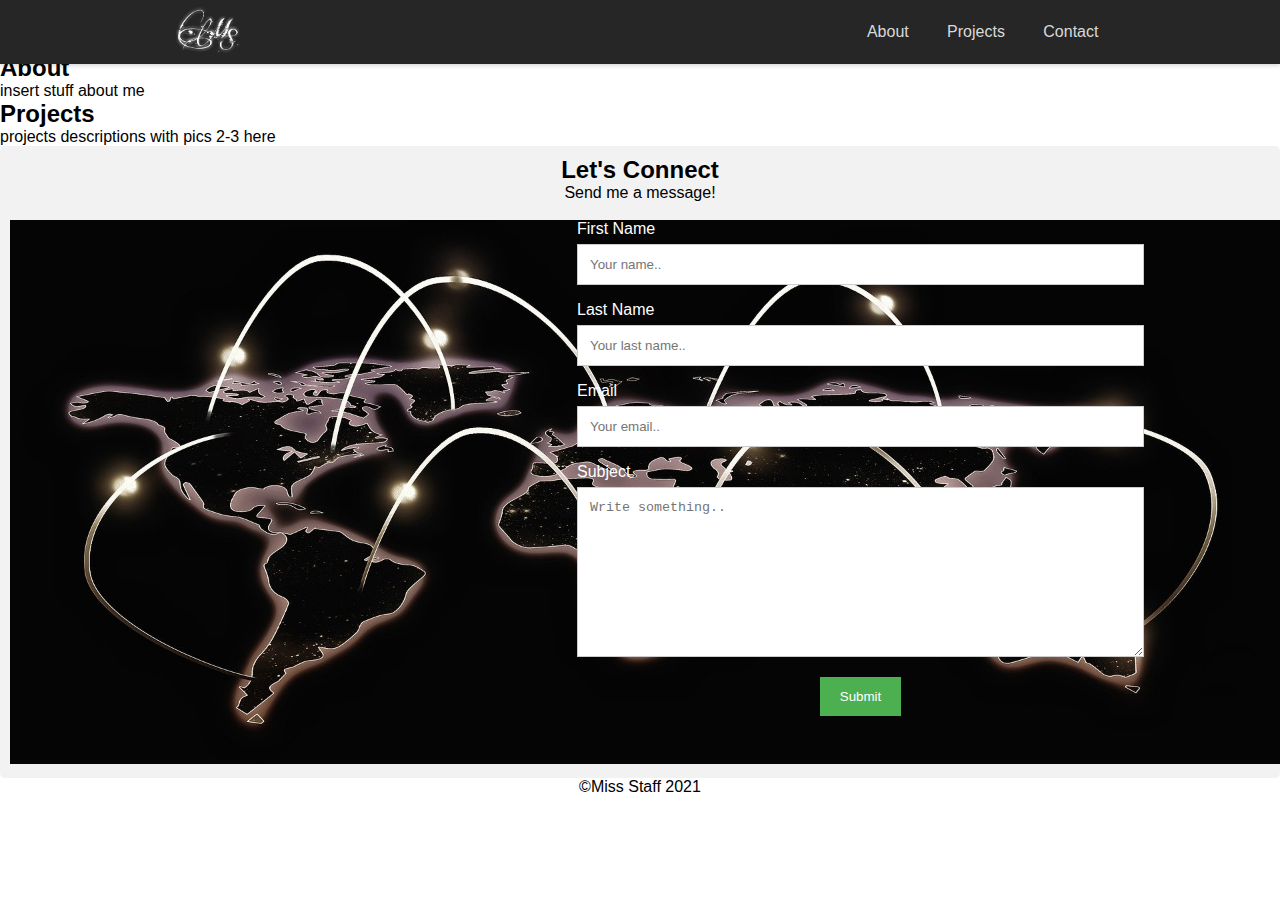
<file: index.html>
<!DOCTYPE html>
<html lang="en">

<head>
  <!--Author: Shawna Staff-->
  <meta charset="UTF-8">
  <meta name="viewport" content="width=device-width, initial-scale=1.0">
  <!--Favicon-->
  <link rel="shortcut icon" type="image/png" href="/images/miss_w.png" />
  <!--CSS-->
  <link rel="stylesheet" href="/css_folder/index.css" />
  <!--JavaScript-->
  <script src="/js_folder/index.js"></script>
  <title>Miss Staff</title>
</head>

<body>
  <div id="navbar">
    <nav class="navbar-container container">
      <a href="/" class="home-link">
        <!--Branding-->
        <img src="images/miss_w.png" id="logo" width="100" height="75" alt="Miss Staff logo" />

      </a>
      <button type="button" class="navbar-toggle" id="button" aria-label="Open navigation menu">
        <span class="icon-bar"></span>
        <span class="icon-bar"></span>
        <span class="icon-bar"></span>
      </button>
      <div>
        <ul class="navbar-links">
          <li class="navbar-item"><a class="navbar-link" id="0" href="#about">About</a></li>
          <li class="navbar-item"><a class="navbar-link" id="1" href="#projects">Projects</a></li>
          <li class="navbar-item"><a class="navbar-link" id="2" href="#contact">Contact</a></li>
        </ul>
      </div>
    </nav>
  </div>
  <br />
  <br />
  <br />
    <!--About Section-->
    <section id="about">
      <h2>About</h2>
      <p>insert stuff about me</p>
    </section>
    <!--Projects Section-->
    <section id="projects">
      <h2>Projects</h2>
      <p>projects descriptions with pics 2-3 here</p>
    </section>
    <!--Contact Form Section-->
    <section id="contact">
      <!--Contact Form-->
      <div class="contact__form__container">
        <div style="text-align:center">
          <h2>Let's Connect</h2>
          <p>Send me a message!</p>
          <br />
        </div>
        <div class="contact__form__row">
          <div class="contact__form__column">
              <img src="/images/header_image.jpg" class="worldwide" alt="visual graphic worlwide">
            </div>
          <div class="contact__form__column">
            <form action="/action_page.php">
              <label for="fname">First Name</label><br />
              <input type="text" id="fname" name="firstname" placeholder="Your name.." required>
              <label for="lname">Last Name</label><br />
              <input type="text" id="lname" name="lastname" placeholder="Your last name.." required>
              <label for="lname">Email</label><br />
              <input type="text" id="email" name="email" placeholder="Your email.." required>
              <label for="subject">Subject</label><br />
              <textarea id="subject" name="subject" placeholder="Write something.." style="height:170px"></textarea>
              <input type="submit" value="Submit">
            </form>
          </div>
        </div>
      </div>
    </section>
    <footer>
      <p>&#169;Miss Staff 2021</p>
    </footer>
</body>

</html>
</file>
<file: css_folder/index.css>
html,
body {
  width: 100%;
  height: 100%;
  margin: 0;
  padding: 0;
  font: 16px sans-serif;
  background-color: var(--light-gray);
  font-family: "Segoe UI", Tahoma, Geneva, Verdana, sans-serif;
}
/*NAVBAR STYLING*/
:root {
    /*navbar colors*/
    --navbar-bg-color: hsl(0, 0%, 15%);
    --navbar-text-color: hsl(0, 0%, 85%);
    --navbar-text-color-focus: white;
    --navbar-bg-contrast: hsl(0, 0%, 25%);
}

* {
    box-sizing: border-box;
    margin: 0;
    padding: 0;
}

.container {
    max-width: 1000px;
    padding-left: 1.4rem;
    padding-right: 1.4rem;
    margin-left: auto;
    margin-right: auto;
}

#navbar {
    --navbar-height: 64px;
    position: fixed;
    height: var(--navbar-height);
    background-color: var(--navbar-bg-color);
    left: 0;
    right: 0;
    box-shadow: 0 2px 4px rgba(0, 0, 0, 0.15);
}

.navbar-container {
    display: flex;
    justify-content: space-between;
    height: 100%;
    align-items: center;
}

.navbar-item {
    margin: 0.4em;
    width: 100%;
}

.home-link,
.navbar-link {
    color: var(--navbar-text-color);
    transition: color 0.2s ease-in-out;
    text-decoration: none;
    display: flex;
    font-weight: 400;
    align-items: center;
    transition: background-color 0.2s ease-in-out,
                color 0.2s ease-in-out;
                
}

.home-link:focus,
.home-link:hover {
    color: var(--navbar-text-color-focus);
}

.navbar-link {
    justify-content: left;
    width: 100%;
    padding: 0.4em 0.8em;
    border-radius: 5px;
}

.navbar-link:focus,
.navbar-link:hover {
    color: var(--navbar-text-color-focus);
    background-color: var(--navbar-bg-contrast);
}


.navbar-toggle {
    cursor: pointer;
    border: none;
    background-color: transparent;
    padding-right: 0rem;
    margin-left: auto;
    margin-right: -1rem;
    width: 100;
    height: 40px;
    display: flex;
    align-items: center;
    justify-content: center;
    flex-direction: column;
}

.icon-bar {
    display: block;
    width: 25px;
    height: 4px;
    margin: 2px;
    transition: background-color 0.2s ease-in-out,
                transform 0.2s ease-in-out,
                opacity 0.2s ease-in-out;
    background-color: var(--navbar-text-color);
}

.navbar-toggle:focus .icon-bar,
.navbar-toggle:hover .icon-bar {
    background-color: var(--navbar-text-color-focus);
}

#navbar.opened .navbar-toggle .icon-bar:first-child,
#navbar.opened .navbar-toggle .icon-bar:last-child {
    position: absolute;
    margin: 0;
    width: 30px;
}

#navbar.opened .navbar-toggle .icon-bar:first-child {
    transform: rotate(45deg);
}

#navbar.opened .navbar-toggle .icon-bar:nth-child(2) {
    opacity: 0;
}

#navbar.opened .navbar-toggle .icon-bar:last-child {
    transform: rotate(-45deg);
}

.navbar-menu {
    position: fixed;
    top: var(--navbar-height);
    bottom: 0;
    transition: opacity 0.2s ease-in-out,
                visibility 0.2s ease-in-out;
    opacity: 0;
    visibility: hidden;
    left: 0;
    right: 0;
}

#navbar.opened .navbar-menu {
    background-color: rgba(0, 0, 0, 0.4);
    opacity: 1;
    visibility: visible;
}

.navbar-links {
    list-style-type: none;
    max-height: 0;
    overflow: hidden;
    position: absolute;
    background-color: var(--navbar-bg-color);
    display: flex;
    flex-direction: column;
    align-items: center;
    left: 0;
    right: 0;
    margin-top: 1.4rem; 
    margin-bottom: 1.4rem;
    border-radius: 5px;
    box-shadow: 0 0 20px rgba(0, 0, 0, 0.3);
}

#navbar.opened .navbar-links {
    padding: 1em;
    max-height: none;
}

.navbar-links {
    list-style-type: none;
    max-height: 0;
    overflow: hidden;
    position: absolute;
    left: 0;
    right: 0;
    background-color: var(--navbar-bg-color);
    display: flex;
    flex-direction: column;
    align-items: center;
    box-shadow: 0 20px 20px rgba(0, 0, 0, 0.3);
}

@media screen and (min-width: 700px) {
    .navbar-toggle {
        display: none;
    }

    #navbar .navbar-menu,
    #navbar.opened .navbar-menu {
        visibility: visible;
        opacity: 1;
        position: static;
        display: block;
        height: 100%;
    }

    #navbar .navbar-links,
    #navbar.opened .navbar-links {
        margin: 0;
        padding: 0;
        box-shadow: none;
        position: static;
        flex-direction: row;
        list-style-type: none;
        max-height: max-content;
        width: 100%;
        height: 100%;
    }

    #navbar .navbar-link:last-child {
        margin-right: 0;
    }

    /*Navbar logo size*/
    #logo {
        width: 100px; 
        height: 75px;
    }
}

/*CONTACT FORM STYLING*/
/* Style inputs */
input[type=text], select, textarea {
    width: 100%;
    padding: 12px;
    border: 1px solid #ccc;
    margin-top: 6px;
    margin-bottom: 16px;
    resize: vertical;
  }
  
  input[type=submit] {
    display: block;
    margin: 0 auto;
    background-color: #4CAF50;
    color: white;
    padding: 12px 20px;
    border: none;
    cursor: pointer;
  }
  
  input[type=submit]:hover {
    background-color: #45a049;
  }
  
  /* Style the container/contact section */
  .contact__form__container {
    border-radius: 5px;
    background-color: #f2f2f2;
    padding: 10px;
  }
  
  .contact__form__column {
    float: left;
    width: 45%;
    margin-top: 8px;
    margin: 0;
    padding: 0;
  }
  
  /* Clear floats after the columns */
  .contact__form__row:after {
    content: "";
    display: table;
    clear: both;
  }
  .worldwide {
      width: 100vw;
  }

  label {
      color: #fff;
  }
  /* Responsive layout - when the screen is less than 600px wide, make the two columns stack on top of each other instead of next to each other */
  @media screen and (max-width: 600px) {
    .contact__form__column, input[type=submit] {
      width: 100%;
      margin-top: 0;
    }
    label {
        color: #000;
    }
    .worldwide {
        width: 100%;
    }
  }

  /*Footer Styling*/
  footer {
      text-align: center;
      display: block;
  }
</file>
